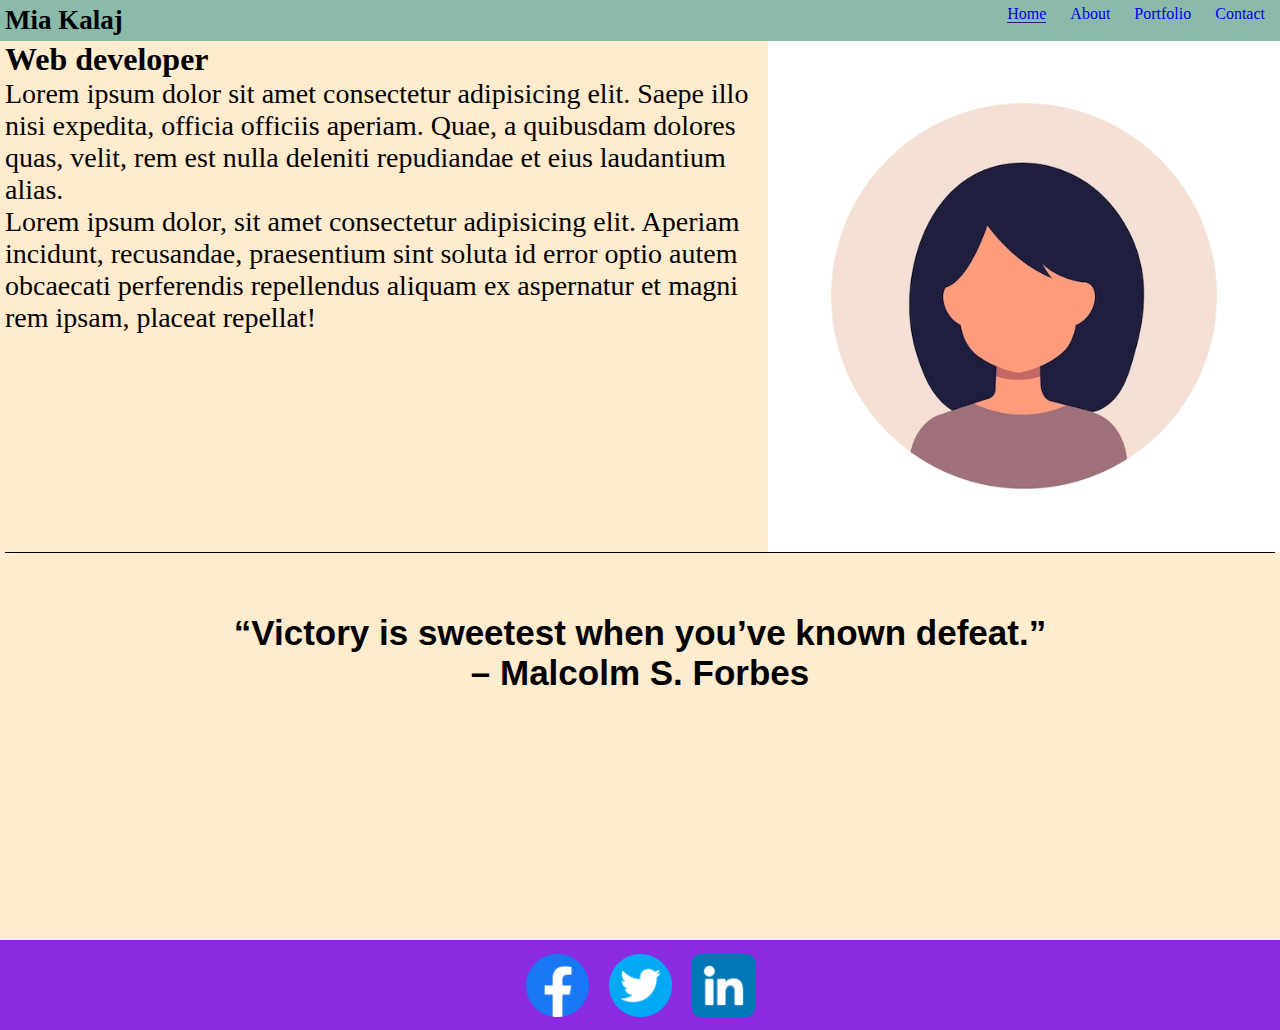
<file: index.html>
<!DOCTYPE html>
<html lang="en">
  <head>
    <meta charset="UTF-8" />
    <meta name="viewport" content="width=device-width, initial-scale=1.0" />
    <title>Personal Website</title>
    <link rel="stylesheet" href="styles.css" />
  </head>
  <body>
    <nav>
      <div class="name">
        <h2>Mia Kalaj</h2>
      </div>
      <div>
        <a class="active" href="index.html">Home</a>
        <a href="./pages/about.html">About</a>
        <a href="./pages/portfolio.html">Portfolio</a>
        <a href="./pages/contact.html">Contact</a>
      </div>
    </nav>
    <main>
      <div class="flex-container">
        <!-- added section tag-->
        <section>
          <h1>Web developer</h1>
          <p>
            Lorem ipsum dolor sit amet consectetur adipisicing elit. Saepe illo
            nisi expedita, officia officiis aperiam. Quae, a quibusdam dolores
            quas, velit, rem est nulla deleniti repudiandae et eius laudantium
            alias.
          </p>
          <p>
            Lorem ipsum dolor, sit amet consectetur adipisicing elit. Aperiam
            incidunt, recusandae, praesentium sint soluta id error optio autem
            obcaecati perferendis repellendus aliquam ex aspernatur et magni rem
            ipsam, placeat repellat!
          </p>
        </section>
        <img id="personalPic" src="./images/avatar.jpeg" alt="picture" />
      </div>
      <!-- added section tag-->
      <section>
        <h3 class="quote">
          “Victory is sweetest when you’ve known defeat.”
          <br />
          – Malcolm S. Forbes
        </h3>
      </section>
    </main>
    <footer>
      <!-- added facebook, twitter, linkedin icons with links -->
      <a href="https://www.facebook.com"
        ><img class="img-footer" src="./images/facebook.png" alt="" />
      </a>
      <a href="https://www.twitter.com"
        ><img class="img-footer" src="./images/twitter.png" alt=""
      /></a>
      <a href="https://www.linkedin.com"
        ><img class="img-footer" src="./images/linkedin.png" alt=""
      /></a>
    </footer>
    <script src="script.js"></script>
  </body>
</html>
</file>
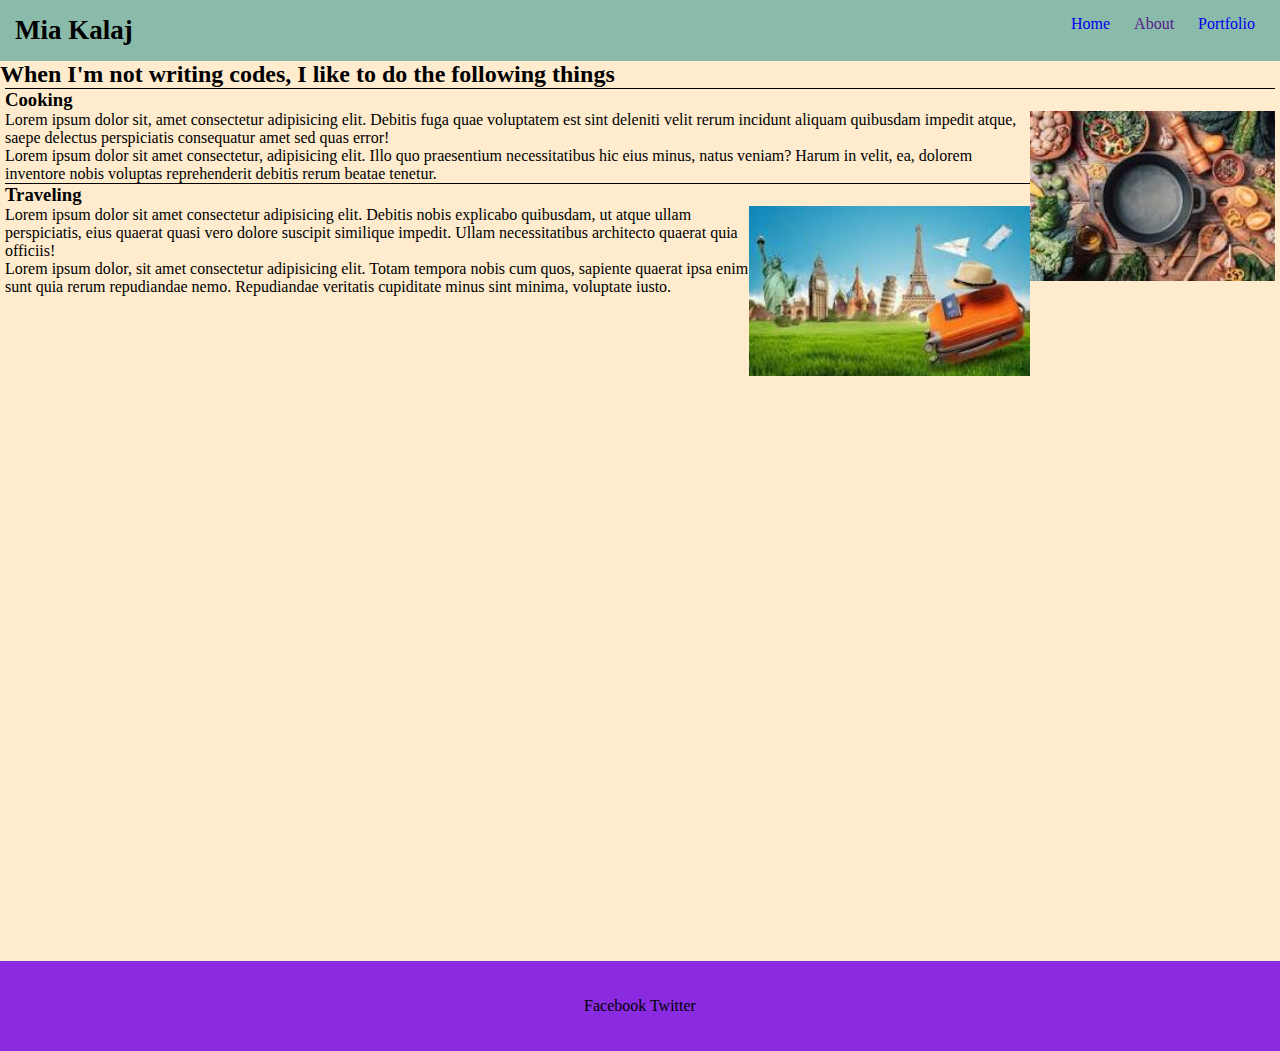
<file: about.html>
<!DOCTYPE html>
<html lang="en">
  <head>
    <meta charset="UTF-8" />
    <meta name="viewport" content="width=device-width, initial-scale=1.0" />
    <title>About me</title>
    <link rel="stylesheet" href="style.css" />
  </head>
  <body>
    <nav>
      <div class="name">
        <h2>Mia Kalaj</h2>
      </div>
      <div>
        <a href="index.html">Home</a>
        <a href="">About</a>
        <a href="portfolio.html">Portfolio</a>
      </div>
    </nav>
    <main>
      <h2>When I'm not writing codes, I like to do the following things</h2>
      <section>
        <h3>Cooking</h3>
        <img src="./images/cooking.jpeg" alt="cooking picture" />
        <p>
          Lorem ipsum dolor sit, amet consectetur adipisicing elit. Debitis fuga
          quae voluptatem est sint deleniti velit rerum incidunt aliquam
          quibusdam impedit atque, saepe delectus perspiciatis consequatur amet
          sed quas error!
        </p>
        <p>
          Lorem ipsum dolor sit amet consectetur, adipisicing elit. Illo quo
          praesentium necessitatibus hic eius minus, natus veniam? Harum in
          velit, ea, dolorem inventore nobis voluptas reprehenderit debitis
          rerum beatae tenetur.
        </p>
      </section>
      <section>
        <h3>Traveling</h3>
        <img src="./images/travel.jpeg" alt="travel picture" />
        <p>
          Lorem ipsum dolor sit amet consectetur adipisicing elit. Debitis nobis
          explicabo quibusdam, ut atque ullam perspiciatis, eius quaerat quasi
          vero dolore suscipit similique impedit. Ullam necessitatibus
          architecto quaerat quia officiis!
        </p>
        <p>
          Lorem ipsum dolor, sit amet consectetur adipisicing elit. Totam
          tempora nobis cum quos, sapiente quaerat ipsa enim sunt quia rerum
          repudiandae nemo. Repudiandae veritatis cupiditate minus sint minima,
          voluptate iusto.
        </p>
      </section>
    </main>
    <footer>Facebook Twitter</footer>
    <script src="script.js"></script>
  </body>
</html>
</file>
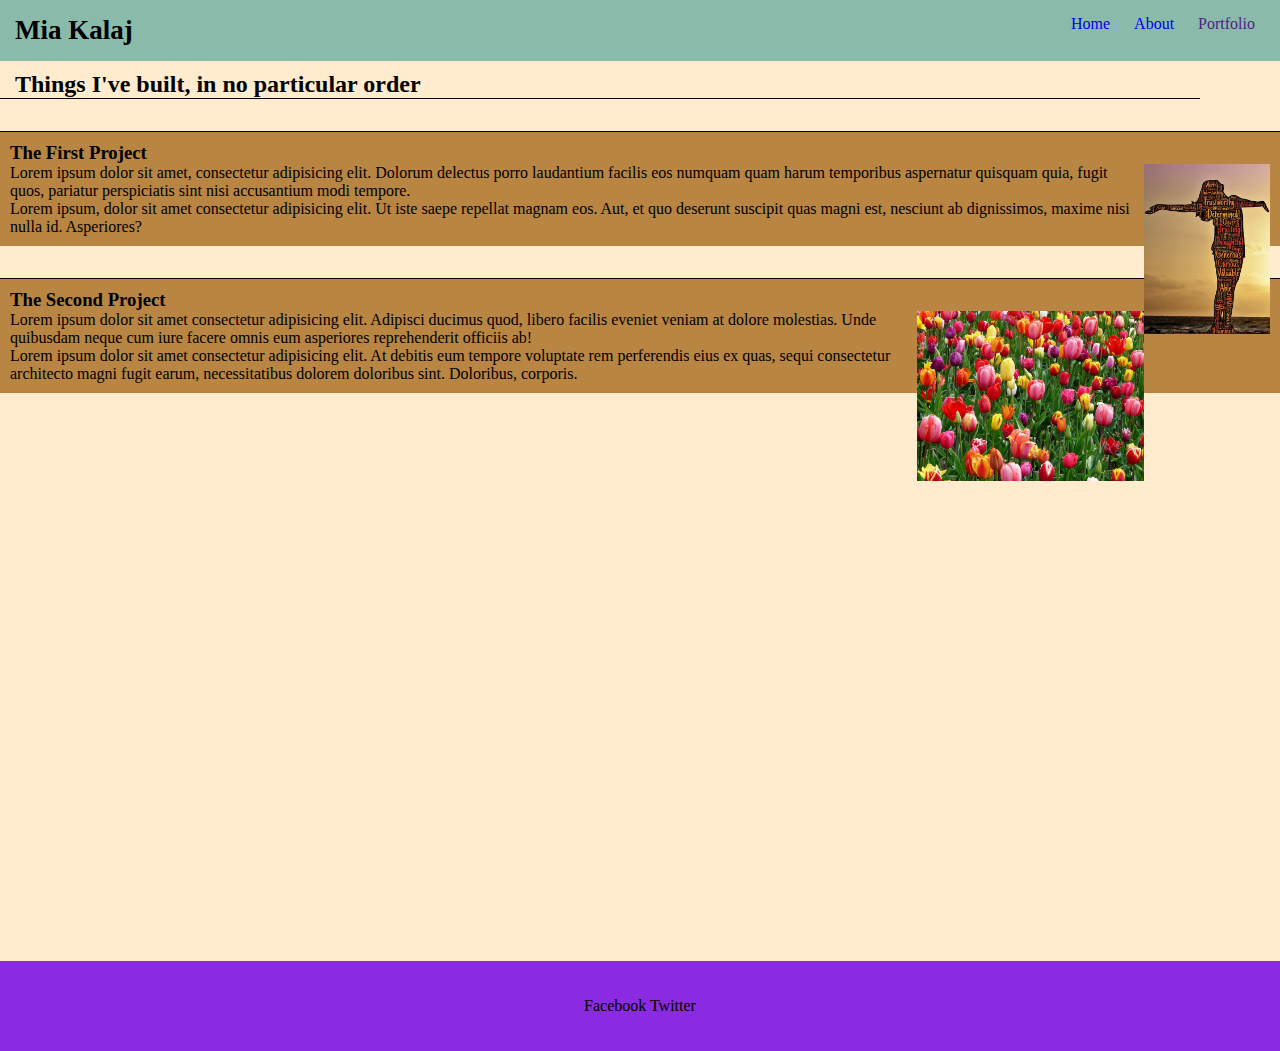
<file: portfolio.html>
<!DOCTYPE html>
<html lang="en">
  <head>
    <meta charset="UTF-8" />
    <meta name="viewport" content="width=device-width, initial-scale=1.0" />
    <title>My Portfolio</title>
    <link rel="stylesheet" href="style.css" />
  </head>
  <body>
    <nav>
      <div class="name">
        <h2>Mia Kalaj</h2>
      </div>
      <div>
        <a href="index.html">Home</a>
        <a href="about.html">About</a>
        <a href="">Portfolio</a>
      </div>
    </nav>
    <main>
      <div>
        <h2 class="portfolio">Things I've built, in no particular order</h2>
        <section class="project">
          <h3>The First Project</h3>
          <div>
            <img src="./images/positive-image.jpeg" alt="positive-image" />
            <p>
              Lorem ipsum dolor sit amet, consectetur adipisicing elit. Dolorum
              delectus porro laudantium facilis eos numquam quam harum
              temporibus aspernatur quisquam quia, fugit quos, pariatur
              perspiciatis sint nisi accusantium modi tempore.
            </p>
            <p>
              Lorem ipsum, dolor sit amet consectetur adipisicing elit. Ut iste
              saepe repellat magnam eos. Aut, et quo deserunt suscipit quas
              magni est, nesciunt ab dignissimos, maxime nisi nulla id.
              Asperiores?
            </p>
          </div>
        </section>
        <section class="project">
          <h3>The Second Project</h3>
          <div>
            <img src="./images/tulips.jpeg" alt="tulips" />
            <p>
              Lorem ipsum dolor sit amet consectetur adipisicing elit. Adipisci
              ducimus quod, libero facilis eveniet veniam at dolore molestias.
              Unde quibusdam neque cum iure facere omnis eum asperiores
              reprehenderit officiis ab!
            </p>
            <p>
              Lorem ipsum dolor sit amet consectetur adipisicing elit. At
              debitis eum tempore voluptate rem perferendis eius ex quas, sequi
              consectetur architecto magni fugit earum, necessitatibus dolorem
              doloribus sint. Doloribus, corporis.
            </p>
          </div>
        </section>
      </div>
    </main>
    <footer>Facebook Twitter</footer>
    <script src="script.js"></script>
  </body>
</html>
</file>
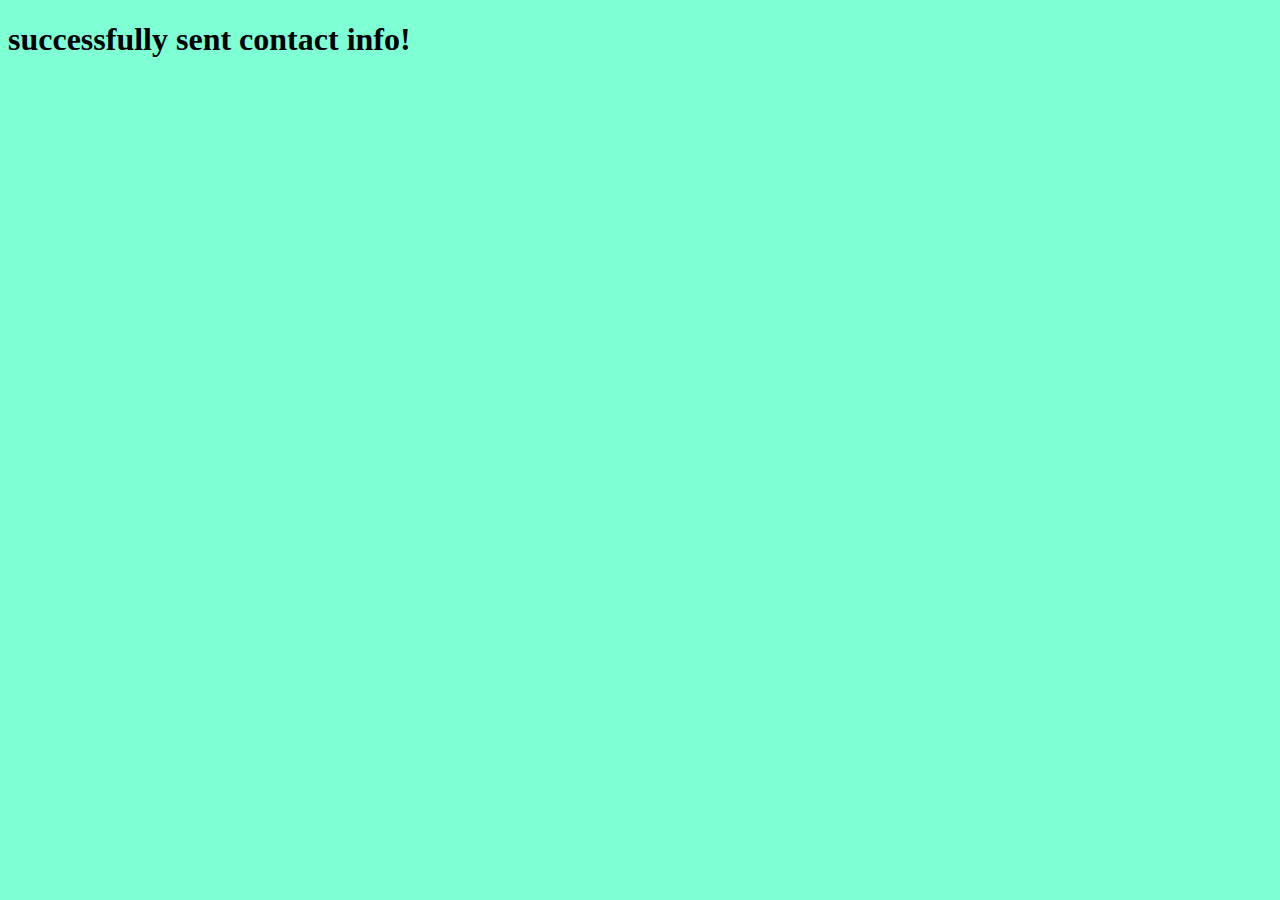
<file: success.html>
<!DOCTYPE html>
<html lang="en">
  <head>
    <meta charset="UTF-8" />
    <meta name="viewport" content="width=device-width, initial-scale=1.0" />
    <title>success</title>
    
  </head>
  <body style="background-color: aquamarine;">
    <h1>successfully sent contact info!</h1>
    <script src="./success.js"></script>
</html>
</file>
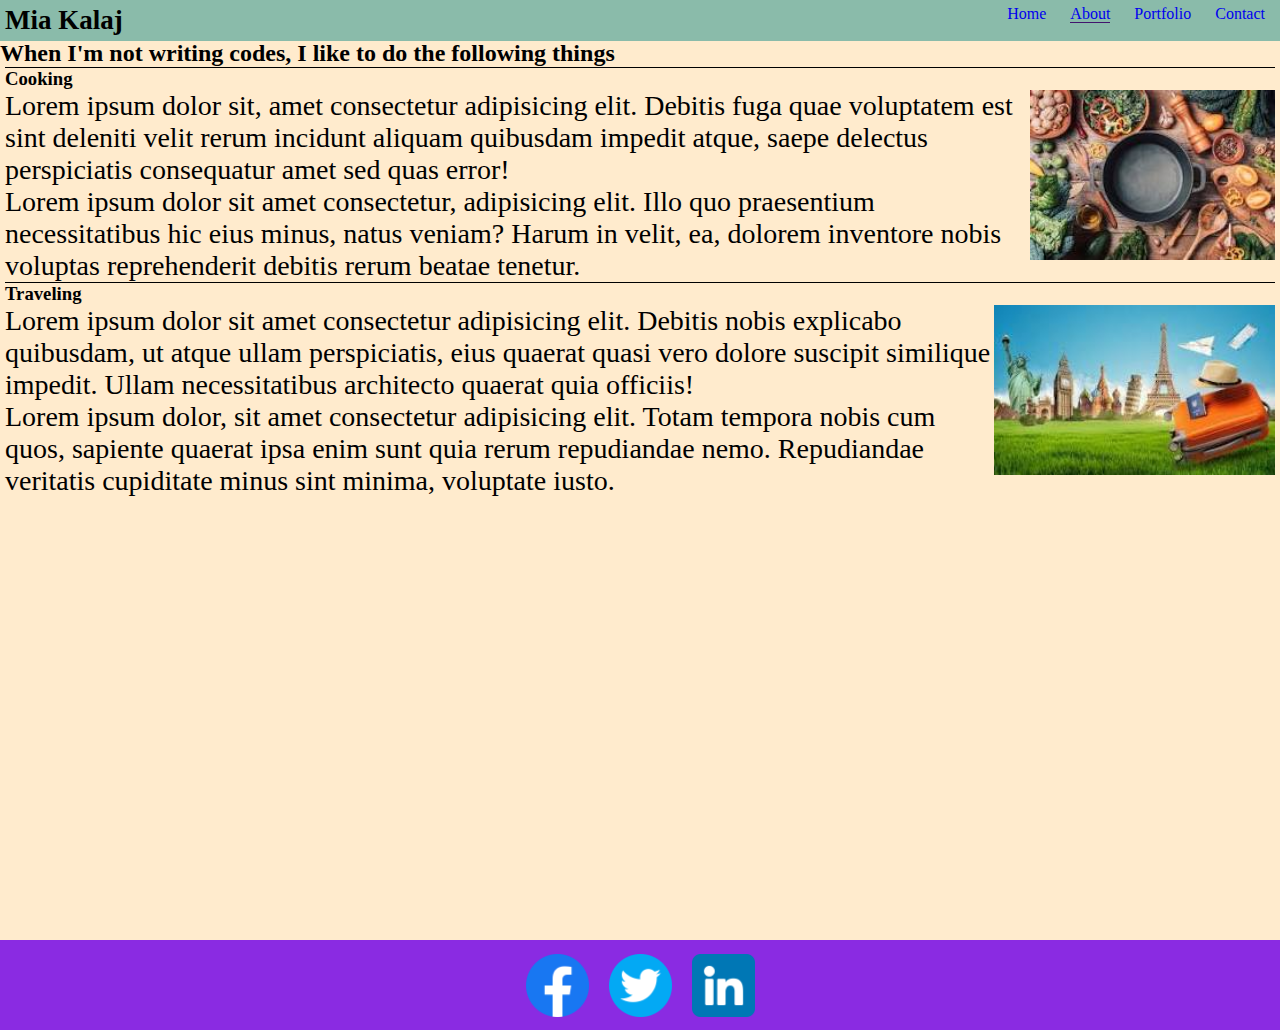
<file: pages/about.html>
<!DOCTYPE html>
<html lang="en">
  <head>
    <meta charset="UTF-8" />
    <meta name="viewport" content="width=device-width, initial-scale=1.0" />
    <title>About me</title>
    <link rel="stylesheet" href="../styles.css" />
  </head>
  <body>
    <nav>
      <div class="name">
        <h2>Mia Kalaj</h2>
      </div>
      <div>
        <a href="../index.html">Home</a>

        <a class="active" href="about.html">About</a>
        <a href="./portfolio.html">Portfolio</a>

        <a href="./contact.html">Contact</a>
      </div>
    </nav>

    <main>
      <h2>When I'm not writing codes, I like to do the following things</h2>
      <section>
        <h3>Cooking</h3>
        <img src="../images/cooking.jpeg" alt="cooking picture" />
        <p>
          Lorem ipsum dolor sit, amet consectetur adipisicing elit. Debitis fuga
          quae voluptatem est sint deleniti velit rerum incidunt aliquam
          quibusdam impedit atque, saepe delectus perspiciatis consequatur amet
          sed quas error!
        </p>
        <p>
          Lorem ipsum dolor sit amet consectetur, adipisicing elit. Illo quo
          praesentium necessitatibus hic eius minus, natus veniam? Harum in
          velit, ea, dolorem inventore nobis voluptas reprehenderit debitis
          rerum beatae tenetur.
        </p>
      </section>
      <section>
        <h3>Traveling</h3>
        <img src="../images/travel.jpeg" alt="travel picture" />
        <p>
          Lorem ipsum dolor sit amet consectetur adipisicing elit. Debitis nobis
          explicabo quibusdam, ut atque ullam perspiciatis, eius quaerat quasi
          vero dolore suscipit similique impedit. Ullam necessitatibus
          architecto quaerat quia officiis!
        </p>
        <p>
          Lorem ipsum dolor, sit amet consectetur adipisicing elit. Totam
          tempora nobis cum quos, sapiente quaerat ipsa enim sunt quia rerum
          repudiandae nemo. Repudiandae veritatis cupiditate minus sint minima,
          voluptate iusto.
        </p>
      </section>
    </main>
    <footer>
      <!-- fixed icons -->
      <a href="https://www.facebook.com"
        ><img class="img-footer" src="../images/facebook.png" alt="" />
      </a>
      <a href="https://www.twitter.com"
        ><img class="img-footer" src="../images/twitter.png" alt=""
      /></a>
      <a href="https://www.linkedin.com"
        ><img class="img-footer" src="../images/linkedin.png" alt=""
      /></a>
    </footer>
  </body>
</html>
</file>
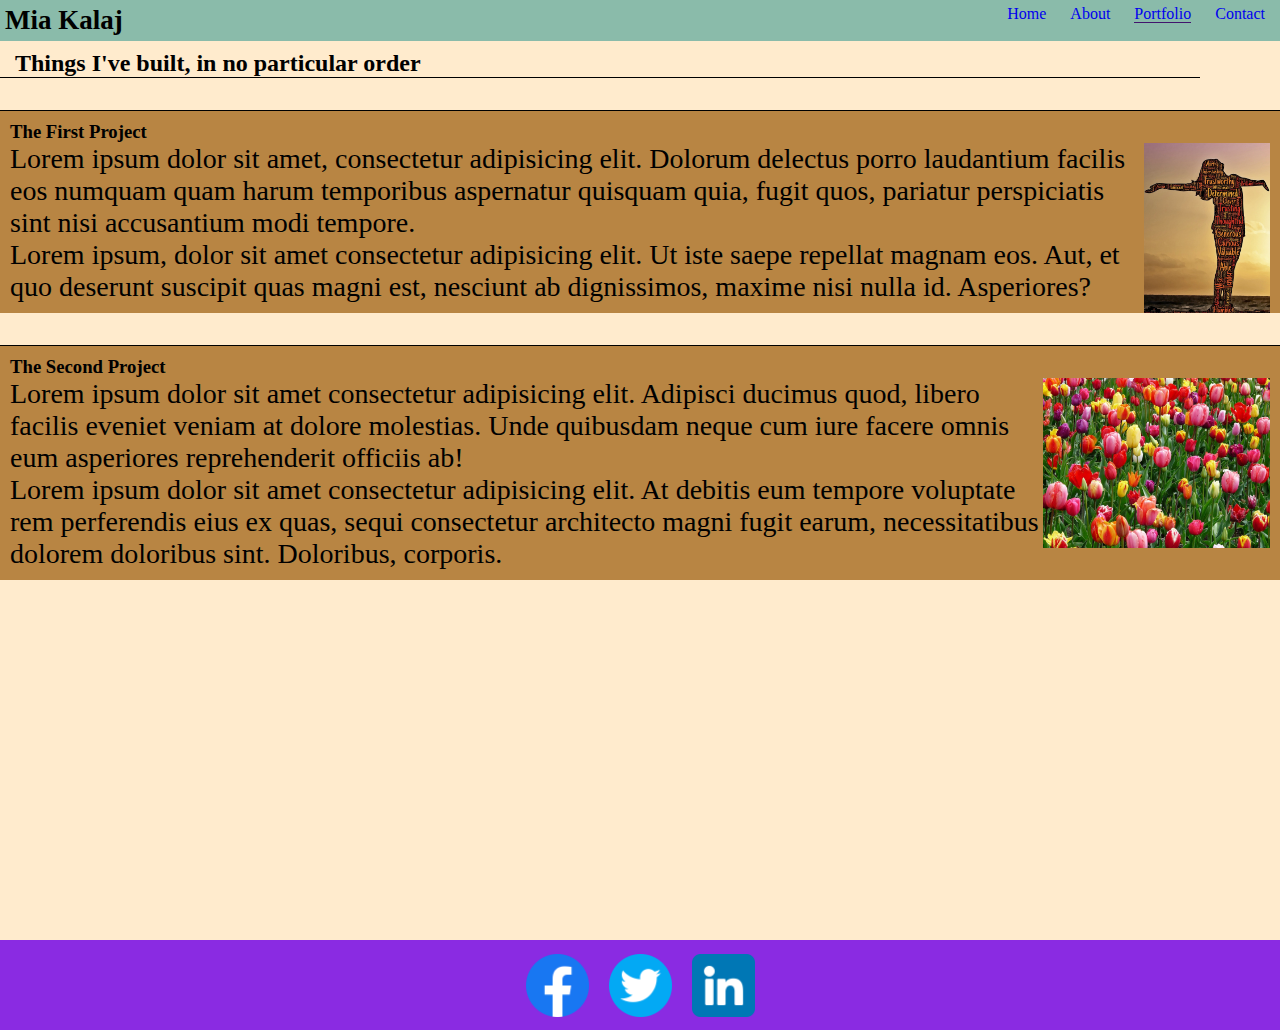
<file: pages/portfolio.html>
<!DOCTYPE html>
<html lang="en">
  <head>
    <meta charset="UTF-8" />
    <meta name="viewport" content="width=device-width, initial-scale=1.0" />
    <title>My Portfolio</title>
    <link rel="stylesheet" href="../styles.css" />
  </head>
  <body>
    <nav>
      <div class="name">
        <h2>Mia Kalaj</h2>
      </div>
      <div>
        <a href="../index.html">Home</a>
        <a href="./about.html">About</a>
        <!-- added active class -->
        <a class="active" href="portfolio.html">Portfolio</a>

        <a href="./contact.html">Contact</a>
      </div>
    </nav>
    <main>
      <div>
        <h2 class="portfolio">Things I've built, in no particular order</h2>
        <section class="project">
          <h3>The First Project</h3>
          <div>
            <img src="../images/positive-image.jpeg" alt="positive-image" />
            <p>
              Lorem ipsum dolor sit amet, consectetur adipisicing elit. Dolorum
              delectus porro laudantium facilis eos numquam quam harum
              temporibus aspernatur quisquam quia, fugit quos, pariatur
              perspiciatis sint nisi accusantium modi tempore.
            </p>
            <p>
              Lorem ipsum, dolor sit amet consectetur adipisicing elit. Ut iste
              saepe repellat magnam eos. Aut, et quo deserunt suscipit quas
              magni est, nesciunt ab dignissimos, maxime nisi nulla id.
              Asperiores?
            </p>
          </div>
        </section>
        <section class="project">
          <h3>The Second Project</h3>
          <div>
            <img src="../images/tulips.jpeg" alt="tulips" />
            <p>
              Lorem ipsum dolor sit amet consectetur adipisicing elit. Adipisci
              ducimus quod, libero facilis eveniet veniam at dolore molestias.
              Unde quibusdam neque cum iure facere omnis eum asperiores
              reprehenderit officiis ab!
            </p>
            <p>
              Lorem ipsum dolor sit amet consectetur adipisicing elit. At
              debitis eum tempore voluptate rem perferendis eius ex quas, sequi
              consectetur architecto magni fugit earum, necessitatibus dolorem
              doloribus sint. Doloribus, corporis.
            </p>
          </div>
        </section>
      </div>
    </main>
    <footer>
      <!-- fixed icons -->
      <a href="https://www.facebook.com"
        ><img class="img-footer" src="../images/facebook.png" alt="" />
      </a>
      <a href="https://www.twitter.com"
        ><img class="img-footer" src="../images/twitter.png" alt=""
      /></a>
      <a href="https://www.linkedin.com"
        ><img class="img-footer" src="../images/linkedin.png" alt=""
      /></a>
    </footer>
  </body>
</html>
</file>
<file: styles.css>
* {
  padding: 0;
  margin: 0;
  box-sizing: border-box;
}

/* added sticky navbar */
nav {
  background-color: rgb(138, 187, 170);
  padding: 5px;
  display: flex;
  justify-content: space-between;
  position: fixed;
  width: 100%;
  top: 0;
}

footer {
  text-align: center;
}

a {
  margin: 10px;
  text-decoration: none;
}

.active {
  border-bottom: 1px solid rgb(66, 20, 109);
}

.name {
  font-size: large;
  font-weight: bold;
}

#personalPic {
  height: 40%;
  width: 40%;
}

main > img {
  width: 200px;
  float: right;
  margin-top: 10px;
}

.flex-container {
  display: flex;
}

img {
  height: 170px;
  float: right;
}

main {
  background-color: blanchedalmond;
  min-height: 100vh;
  margin-top: 40px;
}

p {
  font-size: 1.5rem;
}

@media (min-width: 768px) {
  p {
    font-size: 1.75rem;
  }
}

.quote {
  padding-top: 60px;
  padding-bottom: 60px;
  text-align: center;
  font-size: 35px;
  font-family: "Trebuchet MS", "Lucida Sans Unicode", "Lucida Grande",
    "Lucida Sans", Arial, sans-serif;
  position: relative;
}

footer {
  background-color: blueviolet;
  height: 10vh;
  display: flex;
  justify-content: center;
  align-items: center;
}

section {
  border-top: 1px solid black;
  margin-left: 5px;
  margin-right: 5px;
}

.portfolio {
  display: block;
  padding-top: 10px;
  padding-left: 15px;
  margin-right: 5rem;
  border-bottom: 1px solid black;
}

.project {
  background-color: rgb(184, 133, 67);
  padding: 10px;
  margin: 2em auto;
}

footer {
  text-align: center;
}

.img-footer {
  height: 7vh;
}

form {
  padding: 10px;
}
</file>
<file: style.css>
* {
  padding: 0;
  margin: 0;
  box-sizing: border-box;
}

nav {
  background-color: rgb(138, 187, 170);
  padding: 15px;
  display: flex;
  justify-content: space-between;
}

a {
  margin: 10px;
  text-decoration: none;
}

.name {
  font-size: large;
  font-weight: bold;
}

main > img {
  width: 200px;
  float: right;
}

img {
  height: 170px;
  float: right;
}

main {
  background-color: blanchedalmond;
  min-height: 100vh;
}

.quote {
  margin-top: 10rem;
  text-align: center;
  font-size: 35px;
  font-family: "Trebuchet MS", "Lucida Sans Unicode", "Lucida Grande",
    "Lucida Sans", Arial, sans-serif;
}

footer {
  background-color: blueviolet;
  height: 10vh;
  display: flex;
  justify-content: center;
  align-items: center;
}

section {
  border-top: 1px solid black;
  margin-left: 5px;
  margin-right: 5px;
}

.portfolio {
  display: block;
  padding-top: 10px;
  padding-left: 15px;
  margin-right: 5rem;
  border-bottom: 1px solid black;
}

.project {
  background-color: rgb(184, 133, 67);
  padding: 10px;
  margin: 2em auto;
}
</file>
